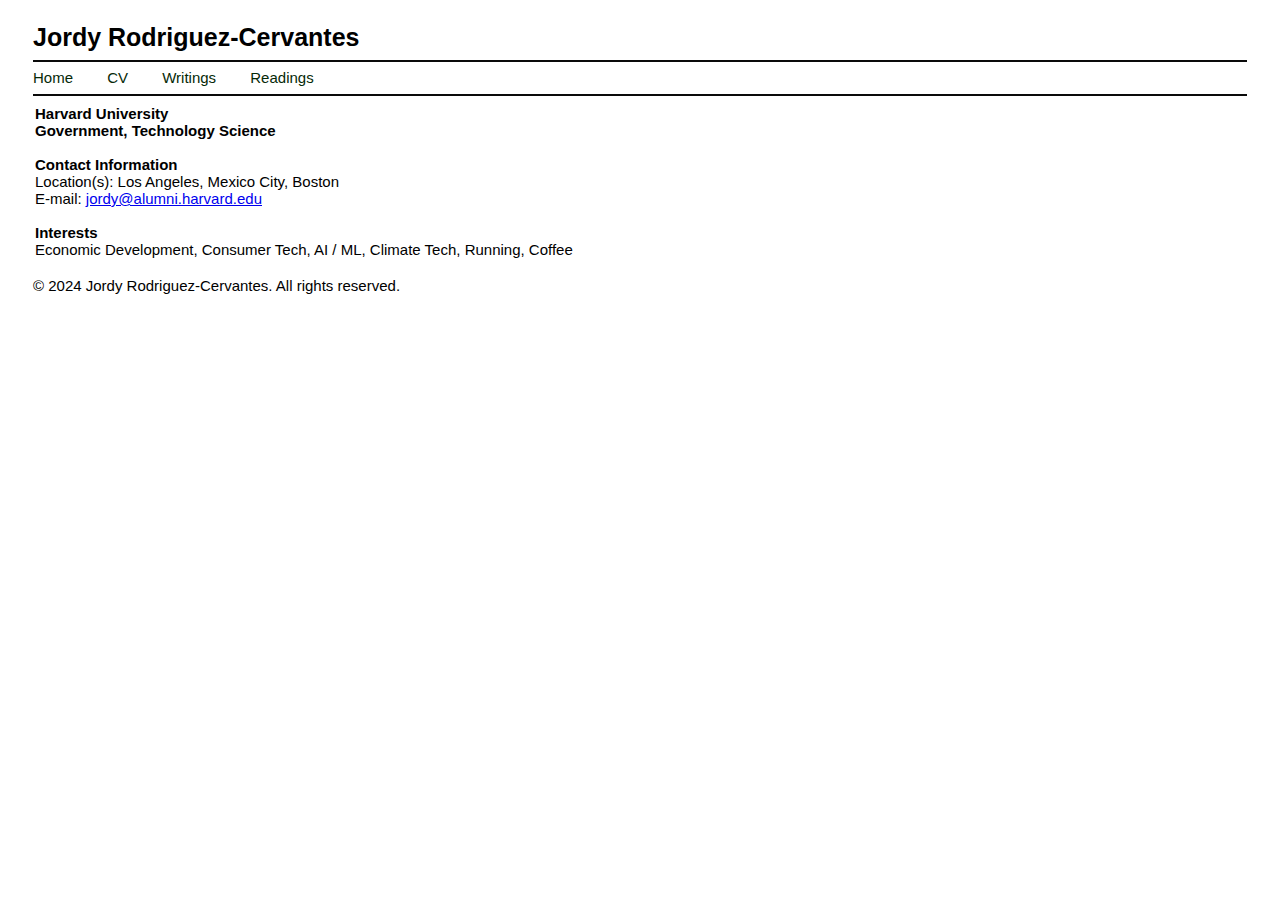
<file: index.html>
<html>

<head>
<title>JRC - Harvard University</title>
<link href="styles.css" rel="stylesheet" type="text/css">
<meta name="viewport" content="width=device-width, initial-scale=0.8">
</head>

<body>

<p class="sitetitle">Jordy Rodriguez-Cervantes</p>
<hr align="left" color="#0a0a0a"></hr>
<p class="navigationlink"  style="margin:0;padding:0;">
  <a href="index.html" class="navigationlink"> Home </a> <a href="Jordy_Rodriguez_Resume_2025.pdf" class="navigationlink">CV</a> <a href="research.html" class="navigationlink"> Writings </a> <a href="links.html" class="navigationlink"> Readings </a> 
  </p>
<hr align="left" color="#0a0a0a"></hr>

<div>
  <table border="0" cellspacing="2" cellpadding="5">
  <tr valign="top">
      <!-- <td width="1%"><img src="jordyheadshot.jpg" alt="Jordy Rodriguez" width="240" height="240">&nbsp;</td>-->
      <td width="80%">
      <p><strong>Harvard University</strong>
      <br /><strong>Government, Technology Science</strong></p>
      <br />
      <p><strong>Contact Information</strong>
      <br />Location(s): Los Angeles, Mexico City, Boston
      <br />E-mail: <a href="mailto:jordy@alumni.harvard.edu">jordy@alumni.harvard.edu</a></p>
      <br />
      <p><strong>Interests</strong>
      <br />Economic Development, Consumer Tech, AI / ML, Climate Tech, Running, Coffee</p>
      </td>
  </tr>
</table>

</div>

<br>

  <footer>
    <p>&copy; 2024 Jordy Rodriguez-Cervantes. All rights reserved.</p>
  </footer>
</body>
</html>
</file>
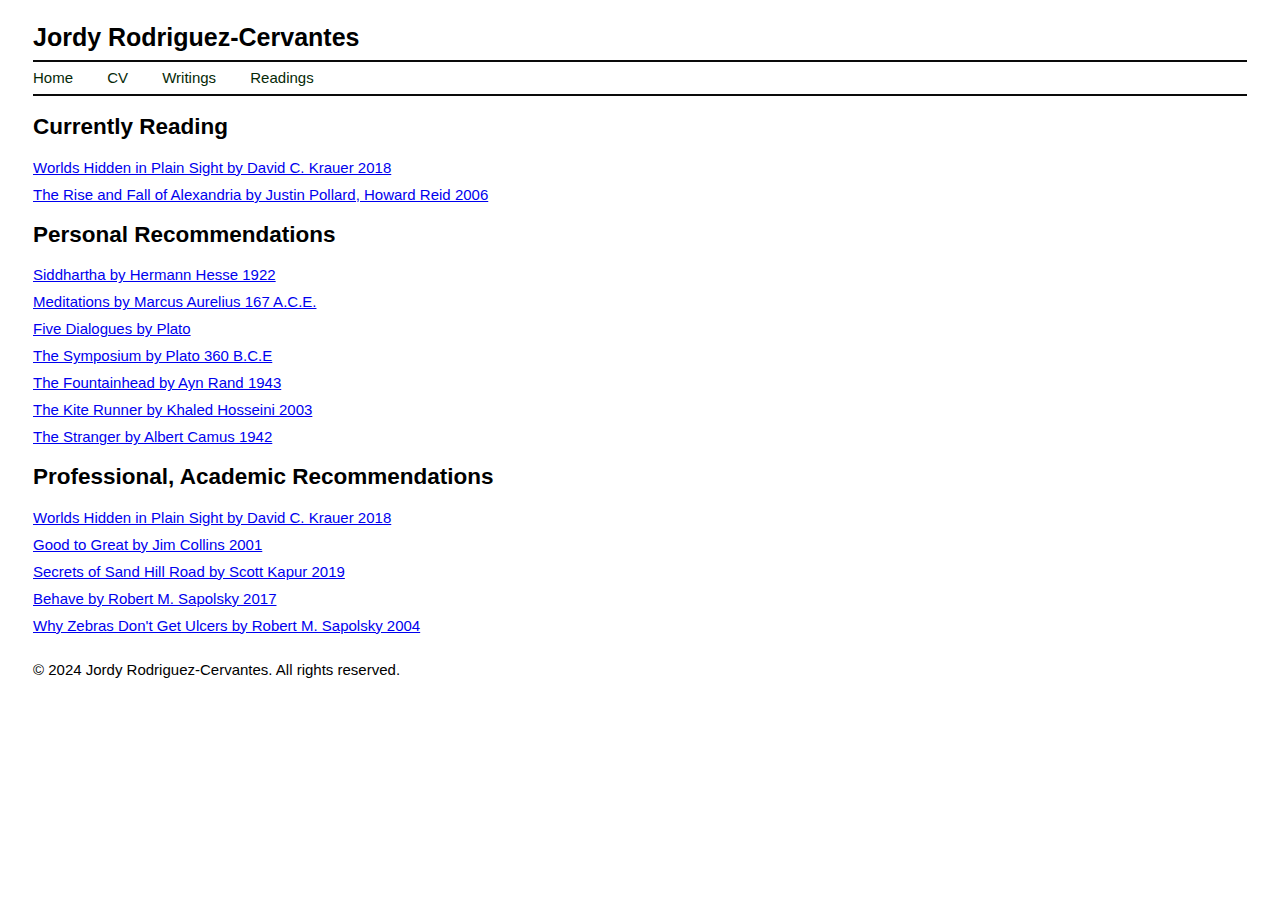
<file: links.html>
<!DOCTYPE html>
<html lang="en">
<head>
    <title>JRC - Readings</title>
    <link href="styles.css" rel="stylesheet" type="text/css">
    <meta name="viewport" content="width=device-width, initial-scale=0.8">
    <style>
        img{
            display: block;
            margin: 0 auto;
            max-width: 100%;
        }
        p{
            margin: 0 0 10px 0; 
        }
    </style>

</head>
<body>
    <p class="sitetitle">Jordy Rodriguez-Cervantes</p>
    <hr align="left" color="#0a0a0a"></hr>
    <p class="navigationlink"  style="margin:0;padding:0;">
      <a href="index.html" class="navigationlink"> Home </a> <a href="Jordy_Rodriguez_Resume.pdf" class="navigationlink">CV</a> <a href="research.html" class="navigationlink"> Writings </a> <a href="links.html" class="navigationlink"> Readings </a> 
      </p>
    <hr align="left" color="#0a0a0a"></hr>

    <section>
        <article>
            <h2>Currently Reading</h2>
                <p> <a href="https://www.sfipress.org/books/worlds-hidden-in-plain-sight" target="_blank">Worlds Hidden in Plain Sight by David C. Krauer 2018</a></p>
                <p> <a href="https://www.penguinrandomhouse.com/books/296810/the-rise-and-fall-of-alexandria-by-justin-pollard-and-howard-reid/" target="_blank">The Rise and Fall of Alexandria by Justin Pollard, Howard Reid 2006</a></p>
        </article>
        <article>
            <h2>Personal Recommendations</h2>
                <p> <a href="https://hesse.projects.gss.ucsb.edu/works/locked/sidd-encr.PDF" target="_blank">Siddhartha by Hermann Hesse 1922</a> </p>
                <p> <a href="https://classics.mit.edu/Antoninus/meditations.html">Meditations by Marcus Aurelius 167 A.C.E.</a> </p>
                <p> <a href="https://www.barnesandnoble.com/w/plato-plato/1127630466">Five Dialogues by Plato</a> </p>
                <p> <a href="https://classics.mit.edu/Plato/symposium.html">The Symposium by Plato 360 B.C.E</a> </p>
                <p> <a href="https://aynrand.org/novels/the-fountainhead/" target="_blank">The Fountainhead by Ayn Rand 1943</a> </p>
                <p> <a href="https://khaledhosseini.com/books/the-kite-runner/" target="_blank">The Kite Runner by Khaled Hosseini 2003</a> </p>
                <p> <a href="https://www.slps.org/site/handlers/filedownload.ashx?moduleinstanceid=27607&dataid=78367&FileName=The%20Stranger%20-%20Albert%20Camus.pdf" target="_blank">The Stranger by Albert Camus 1942</a> </p>
            <h2>Professional, Academic Recommendations</h2>
                <p> <a href="https://www.sfipress.org/books/worlds-hidden-in-plain-sight" target="_blank">Worlds Hidden in Plain Sight by David C. Krauer 2018</a></p>
                <p> <a href="https://www.jimcollins.com/article_topics/articles/good-to-great.html#articletop" target="_blank">Good to Great by Jim Collins 2001</a></p>
                <p> <a href="https://a16z.com/books/secrets-of-sand-hill-road/" target="_blank">Secrets of Sand Hill Road by Scott Kapur 2019</a></p>
                <p> <a href="https://www.penguinrandomhouse.com/books/311787/behave-by-robert-m-sapolsky/" target="_blank">Behave by Robert M. Sapolsky 2017</a></p>
                <p> <a href="https://us.macmillan.com/books/9780805073690/whyzebrasdontgetulcers" target="_blank">Why Zebras Don't Get Ulcers by Robert M. Sapolsky 2004</a></p>
        </article>
    </section>

    <br>

    <footer>
        <p>&copy; 2024 Jordy Rodriguez-Cervantes. All rights reserved.</p>
    </footer>
</body>
</html>
</file>
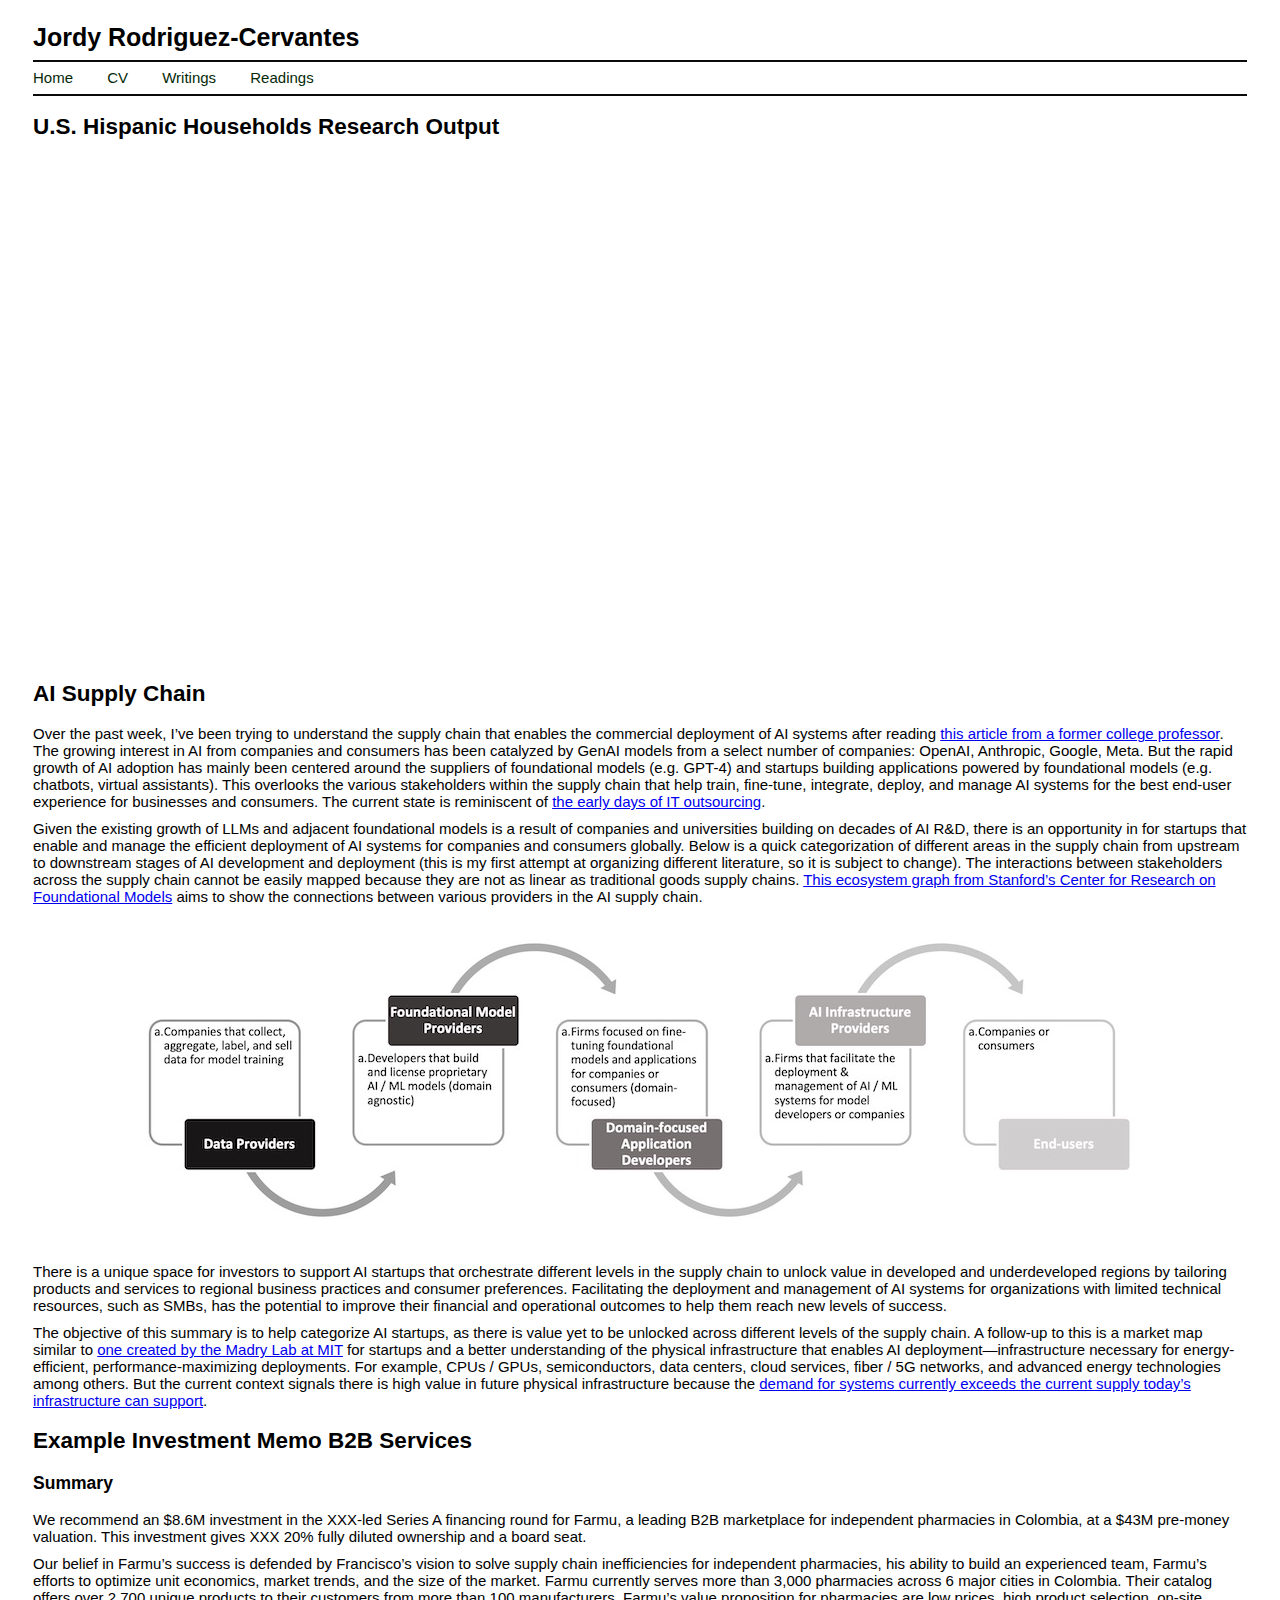
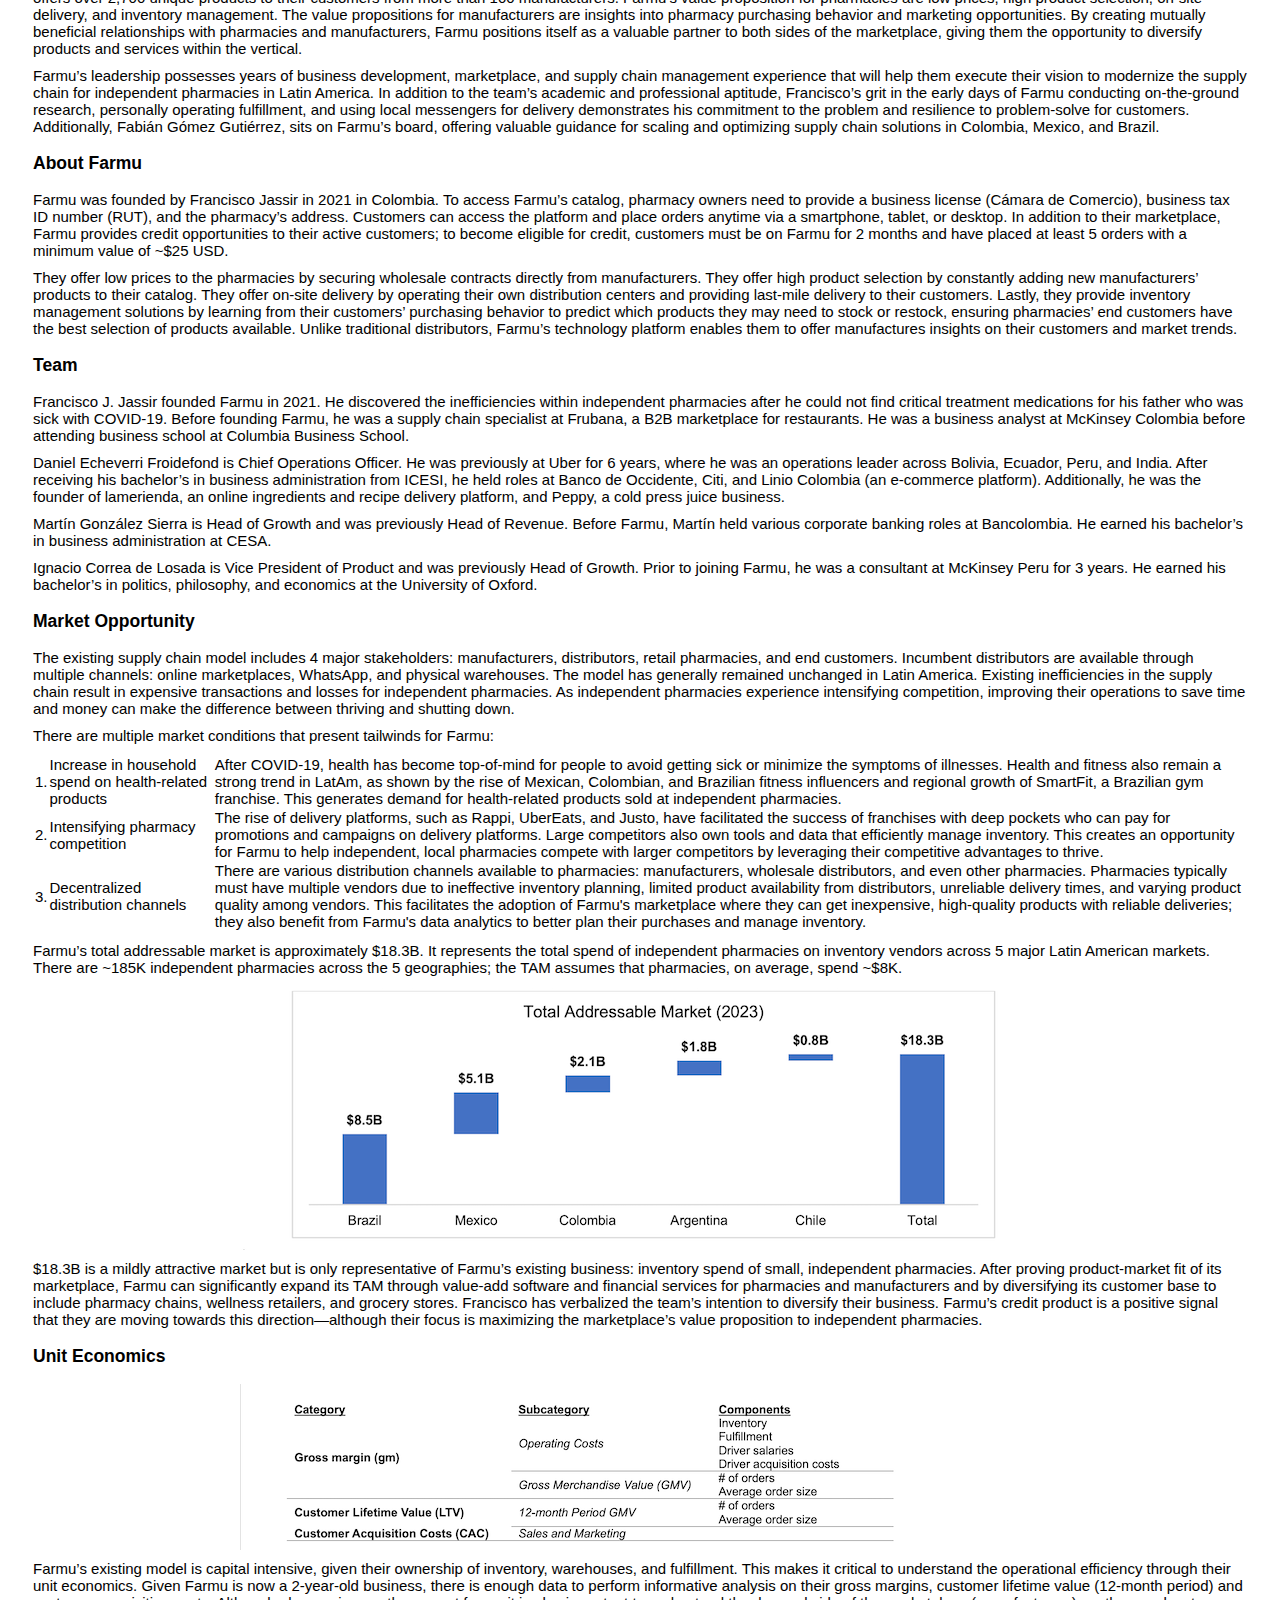
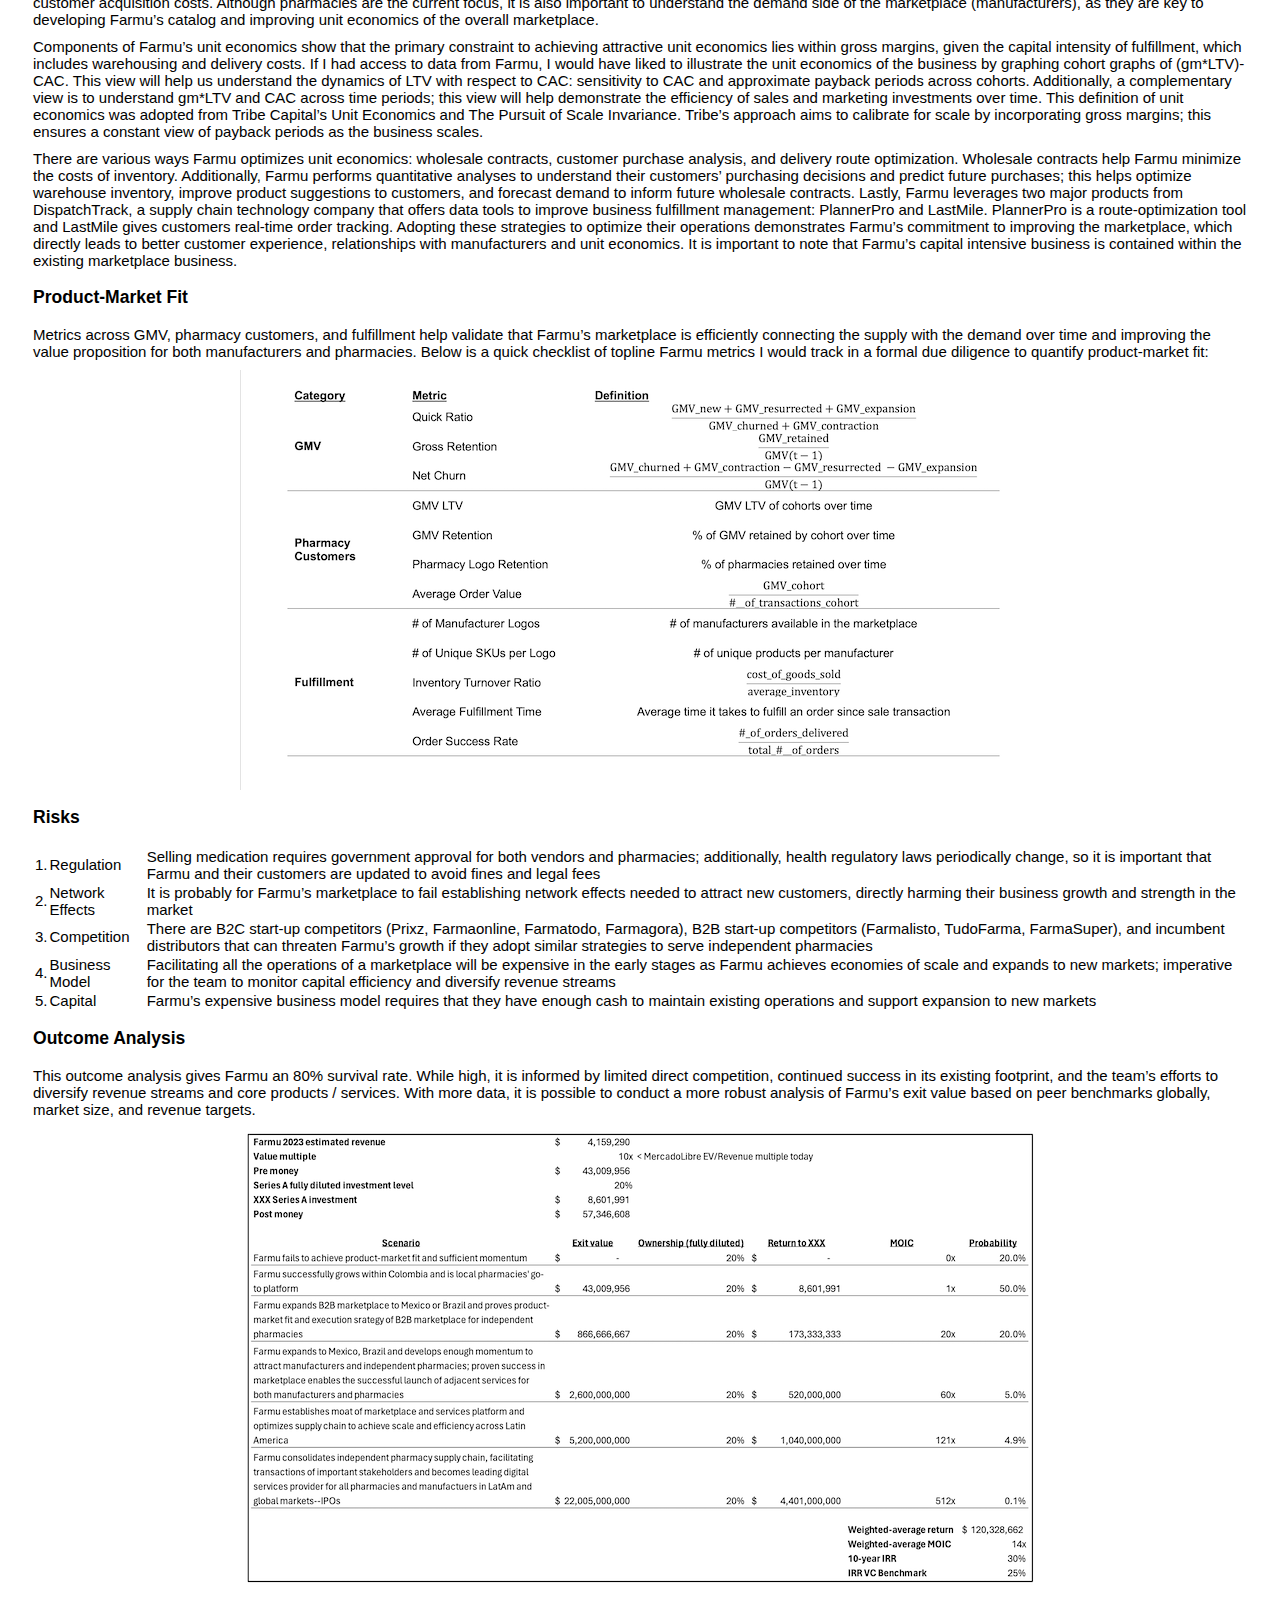
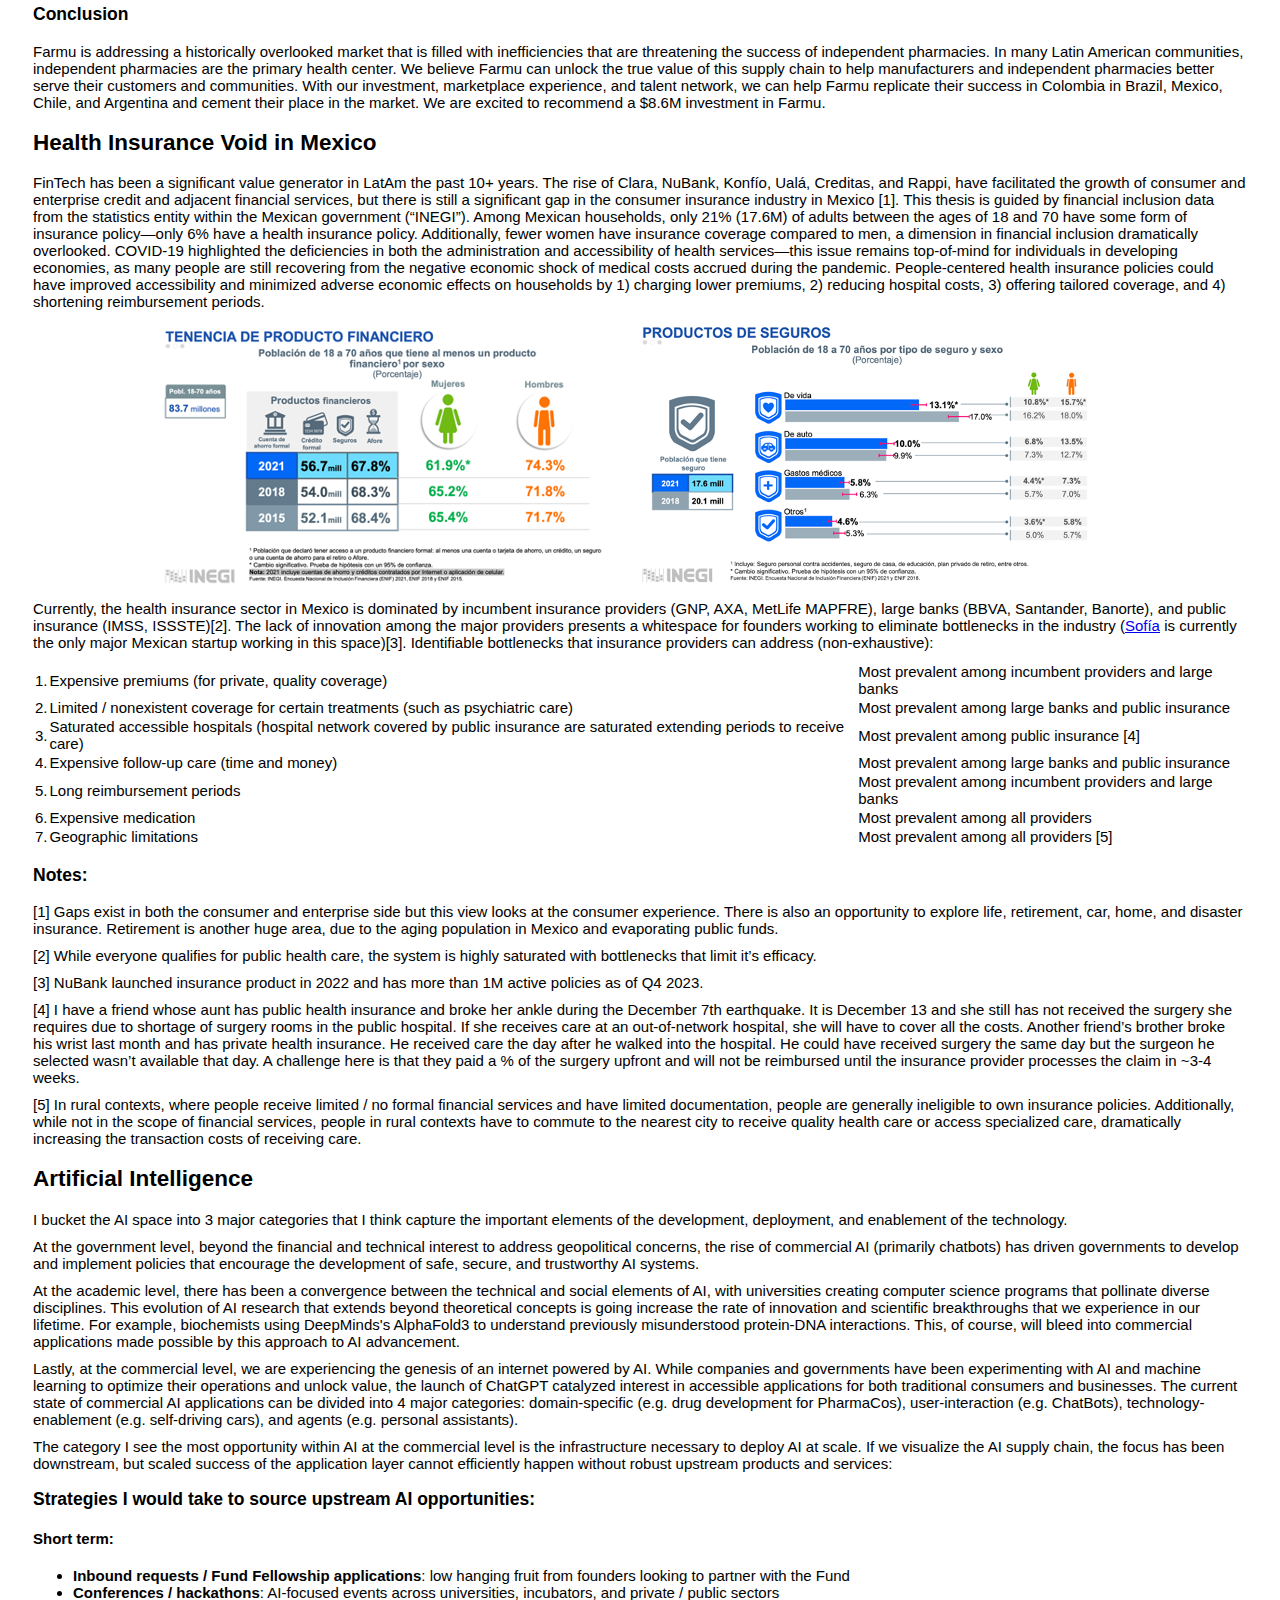
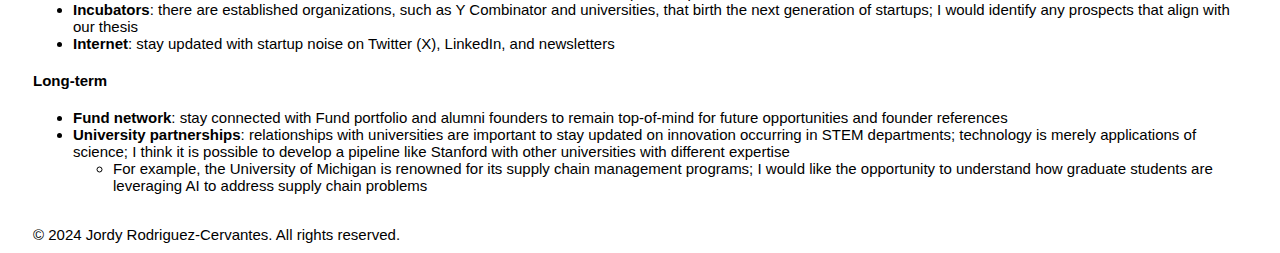
<file: research.html>
<!DOCTYPE html>
<html lang="en">
<head>
    <title>JRC - Writing</title>
    <link href="styles.css" rel="stylesheet" type="text/css">
    <meta name="viewport" content="width=device-width, initial-scale=0.8">
    <style>
        img{
            display: block;
            margin: 0 auto;
            max-width: 100%;
        }
        p{
            margin: 0 0 10px 0; 
        }
    </style>

</head>
<body>
    <p class="sitetitle">Jordy Rodriguez-Cervantes</p>
    <hr align="left" color="#0a0a0a"></hr>
    <p class="navigationlink"  style="margin:0;padding:0;">
      <a href="index.html" class="navigationlink"> Home </a> <a href="Jordy_Rodriguez_Resume.pdf" class="navigationlink">CV</a> <a href="research.html" class="navigationlink"> Writings </a> <a href="links.html" class="navigationlink"> Readings </a> 
      </p>
    <hr align="left" color="#0a0a0a"></hr>

    <section>
        <article>
            <h2>U.S. Hispanic Households Research Output</h2>
            <p><iframe src="https://onedrive.live.com/embed?resid=AD98C4FD1FF6E486%21371&amp;authkey=!AAl8VzGkOg5KhBM&amp;em=2&amp;wdAr=1.7777777777777777" width="100%" height="500px" frameborder="0">This is an embedded <a target="_blank" href="https://office.com">Microsoft Office</a> presentation, powered by <a target="_blank" href="https://office.com/webapps">Office</a>.</iframe></p>
        </article>
        <article>
            <h2>AI Supply Chain</h2>
            <p>Over the past week, I’ve been trying to understand the supply chain that enables the commercial deployment of AI systems after reading <a href="https://aipolicy.substack.com/p/supply-chains-2" target="_blank">this article from a former college professor</a>. The growing interest in AI from companies and consumers has been catalyzed by GenAI models from a select number of companies: OpenAI, Anthropic, Google, Meta. But the rapid growth of AI adoption has mainly been centered around the suppliers of foundational models (e.g. GPT-4) and startups building applications powered by foundational models (e.g. chatbots, virtual assistants). This overlooks the various stakeholders within the supply chain that help train, fine-tune, integrate, deploy, and manage AI systems for the best end-user experience for businesses and consumers. The current state is reminiscent of <a href="https://journals.sagepub.com/doi/10.2307/41166405" target="_blank">the early days of IT outsourcing</a>.</p>
            <p>Given the existing growth of LLMs and adjacent foundational models is a result of companies and universities building on decades of AI R&D, there is an opportunity in for startups that enable and manage the efficient deployment of AI systems for companies and consumers globally. Below is a quick categorization of different areas in the supply chain from upstream to downstream stages of AI development and deployment (this is my first attempt at organizing different literature, so it is subject to change). The interactions between stakeholders across the supply chain cannot be easily mapped because they are not as linear as traditional goods supply chains. <a href="https://crfm.stanford.edu/ecosystem-graphs/index.html?mode=home" target="_blank"> This ecosystem graph from Stanford’s Center for Research on Foundational Models</a> aims to show the connections between various providers in the AI supply chain.</p>
            <p><img src="aisupplychain.jpg" alt="AI supply chain visual"></p>
            <p>There is a unique space for investors to support AI startups that orchestrate different levels in the supply chain to unlock value in developed and underdeveloped regions by tailoring products and services to regional business practices and consumer preferences. Facilitating the deployment and management of AI systems for organizations with limited technical resources, such as SMBs, has the potential to improve their financial and operational outcomes to help them reach new levels of success.</p>
            <p>The objective of this summary is to help categorize AI startups, as there is value yet to be unlocked across different levels of the supply chain. A follow-up to this is a market map similar to <a href="https://github.com/MadryLab/AIaaS_Supply_Chains" target="_blank">one created by the Madry Lab at MIT</a> for startups and a better understanding of the physical infrastructure that enables AI deployment—infrastructure necessary for energy-efficient, performance-maximizing deployments. For example, CPUs / GPUs, semiconductors, data centers, cloud services, fiber / 5G networks, and advanced energy technologies among others. But the current context signals there is high value in future physical infrastructure because the <a href="https://on.ft.com/3UGV2eH" target="_blank">demand for systems currently exceeds the current supply today’s infrastructure can support</a>.</p>
        </article>
        <article>
            <h2>Example Investment Memo B2B Services</h2>
            <h3>Summary</h3>
                <p>We recommend an $8.6M investment in the XXX-led Series A financing round for Farmu, a leading B2B marketplace for independent pharmacies in Colombia, at a $43M pre-money valuation. This investment gives XXX 20% fully diluted ownership and a board seat.</p>
                <p>Our belief in Farmu’s success is defended by Francisco’s vision to solve supply chain inefficiencies for independent pharmacies, his ability to build an experienced team, Farmu’s efforts to optimize unit economics, market trends, and the size of the market. Farmu currently serves more than 3,000 pharmacies across 6 major cities in Colombia. Their catalog offers over 2,700 unique products to their customers from more than 100 manufacturers. Farmu’s value proposition for pharmacies are low prices, high product selection, on-site delivery, and inventory management. The value propositions for manufacturers are insights into pharmacy purchasing behavior and marketing opportunities. By creating mutually beneficial relationships with pharmacies and manufacturers, Farmu positions itself as a valuable partner to both sides of the marketplace, giving them the opportunity to diversify products and services within the vertical.</p>
                <p>Farmu’s leadership possesses years of business development, marketplace, and supply chain management experience that will help them execute their vision to modernize the supply chain for independent pharmacies in Latin America. In addition to the team’s academic and professional aptitude, Francisco’s grit in the early days of Farmu conducting on-the-ground research, personally operating fulfillment, and using local messengers for delivery demonstrates his commitment to the problem and resilience to problem-solve for customers. Additionally, Fabián Gómez Gutiérrez, sits on Farmu’s board, offering valuable guidance for scaling and optimizing supply chain solutions in Colombia, Mexico, and Brazil.</p>
            <h3>About Farmu</h3>
                <p>Farmu was founded by Francisco Jassir in 2021 in Colombia. To access Farmu’s catalog, pharmacy owners need to provide a business license (Cámara de Comercio), business tax ID number (RUT), and the pharmacy’s address. Customers can access the platform and place orders anytime via a smartphone, tablet, or desktop. In addition to their marketplace, Farmu provides credit opportunities to their active customers; to become eligible for credit, customers must be on Farmu for 2 months and have placed at least 5 orders with a minimum value of ~$25 USD.</p>
                <p>They offer low prices to the pharmacies by securing wholesale contracts directly from manufacturers. They offer high product selection by constantly adding new manufacturers’ products to their catalog. They offer on-site delivery by operating their own distribution centers and providing last-mile delivery to their customers. Lastly, they provide inventory management solutions by learning from their customers’ purchasing behavior to predict which products they may need to stock or restock, ensuring pharmacies’ end customers have the best selection of products available. Unlike traditional distributors, Farmu’s technology platform enables them to offer manufactures insights on their customers and market trends.</p>
            <h3>Team</h3>
                <p>Francisco J. Jassir founded Farmu in 2021. He discovered the inefficiencies within independent pharmacies after he could not find critical treatment medications for his father who was sick with COVID-19. Before founding Farmu, he was a supply chain specialist at Frubana, a B2B marketplace for restaurants. He was a business analyst at McKinsey Colombia before attending business school at Columbia Business School.</p>
                <p>Daniel Echeverri Froidefond is Chief Operations Officer. He was previously at Uber for 6 years, where he was an operations leader across Bolivia, Ecuador, Peru, and India. After receiving his bachelor’s in business administration from ICESI, he held roles at Banco de Occidente, Citi, and Linio Colombia (an e-commerce platform). Additionally, he was the founder of lamerienda, an online ingredients and recipe delivery platform, and Peppy, a cold press juice business.</p> 
                <p>Martín González Sierra is Head of Growth and was previously Head of Revenue. Before Farmu, Martín held various corporate banking roles at Bancolombia. He earned his bachelor’s in business administration at CESA.</p>
                <p>Ignacio Correa de Losada is Vice President of Product and was previously Head of Growth. Prior to joining Farmu, he was a consultant at McKinsey Peru for 3 years. He earned his bachelor’s in politics, philosophy, and economics at the University of Oxford.</p>
            <h3>Market Opportunity</h3>
                <p>The existing supply chain model includes 4 major stakeholders: manufacturers, distributors, retail pharmacies, and end customers. Incumbent distributors are available through multiple channels: online marketplaces, WhatsApp, and physical warehouses. The model has generally remained unchanged in Latin America. Existing inefficiencies in the supply chain result in expensive transactions and losses for independent pharmacies. As independent pharmacies experience intensifying competition, improving their operations to save time and money can make the difference between thriving and shutting down.</p>
                <p>There are multiple market conditions that present tailwinds for Farmu:</p>
                <p><table class="center">
                    <tr>
                      <td>1.</td>
                      <td>Increase in household spend on health-related products</td>
                      <td>After COVID-19, health has become top-of-mind for people to avoid getting sick or minimize the symptoms of illnesses. Health and fitness also remain a strong trend in LatAm, as shown by the rise of Mexican, Colombian, and Brazilian fitness influencers and regional growth of SmartFit, a Brazilian gym franchise. This generates demand for health-related products sold at independent pharmacies.</td>
                    </tr>
                    <tr>
                      <td>2.</td>
                      <td>Intensifying pharmacy competition</td>
                      <td>The rise of delivery platforms, such as Rappi, UberEats, and Justo, have facilitated the success of franchises with deep pockets who can pay for promotions and campaigns on delivery platforms. Large competitors also own tools and data that efficiently manage inventory. This creates an opportunity for Farmu to help independent, local pharmacies compete with larger competitors by leveraging their competitive advantages to thrive.</td>
                    </tr>
                    <tr>
                      <td>3.</td>
                      <td>Decentralized distribution channels</td>
                      <td>There are various distribution channels available to pharmacies: manufacturers, wholesale distributors, and even other pharmacies. Pharmacies typically must have multiple vendors due to ineffective inventory planning, limited product availability from distributors, unreliable delivery times, and varying product quality among vendors. This facilitates the adoption of Farmu's marketplace where they can get inexpensive, high-quality products with reliable deliveries; they also benefit from Farmu's data analytics to better plan their purchases and manage inventory.</td>
                    </tr>
                  </table>
                </p>
                <p>Farmu’s total addressable market is approximately $18.3B. It represents the total spend of independent pharmacies on inventory vendors across 5 major Latin American markets. There are ~185K independent pharmacies across the 5 geographies; the TAM assumes that pharmacies, on average, spend ~$8K.</p>
                <p><img src="Farmu_TAM.png" alt="Total Addressable Market Farmu"></p>
                <p>$18.3B is a mildly attractive market but is only representative of Farmu’s existing business: inventory spend of small, independent pharmacies. After proving product-market fit of its marketplace, Farmu can significantly expand its TAM through value-add software and financial services for pharmacies and manufacturers and by diversifying its customer base to include pharmacy chains, wellness retailers, and grocery stores. Francisco has verbalized the team’s intention to diversify their business. Farmu’s credit product is a positive signal that they are moving towards this direction—although their focus is maximizing the marketplace’s value proposition to independent pharmacies.</p>
            <h3>Unit Economics</h3>
                <p><img src="Unit economics Farmu.png" alt="Farmu Unit Economics Theory"></p>
                <p>Farmu’s existing model is capital intensive, given their ownership of inventory, warehouses, and fulfillment. This makes it critical to understand the operational efficiency through their unit economics. Given Farmu is now a 2-year-old business, there is enough data to perform informative analysis on their gross margins, customer lifetime value (12-month period) and customer acquisition costs. Although pharmacies are the current focus, it is also important to understand the demand side of the marketplace (manufacturers), as they are key to developing Farmu’s catalog and improving unit economics of the overall marketplace.</p>
                <p>Components of Farmu’s unit economics show that the primary constraint to achieving attractive unit economics lies within gross margins, given the capital intensity of fulfillment, which includes warehousing and delivery costs. If I had access to data from Farmu, I would have liked to illustrate the unit economics of the business by graphing cohort graphs of (gm*LTV)-CAC. This view will help us understand the dynamics of LTV with respect to CAC: sensitivity to CAC and approximate payback periods across cohorts. Additionally, a complementary view is to understand gm*LTV and CAC across time periods; this view will help demonstrate the efficiency of sales and marketing investments over time. This definition of unit economics was adopted from Tribe Capital’s Unit Economics and The Pursuit of Scale Invariance. Tribe’s approach aims to calibrate for scale by incorporating gross margins; this ensures a constant view of payback periods as the business scales.</p>
                <p>There are various ways Farmu optimizes unit economics: wholesale contracts, customer purchase analysis, and delivery route optimization. Wholesale contracts help Farmu minimize the costs of inventory. Additionally, Farmu performs quantitative analyses to understand their customers’ purchasing decisions and predict future purchases; this helps optimize warehouse inventory, improve product suggestions to customers, and forecast demand to inform future wholesale contracts. Lastly, Farmu leverages two major products from DispatchTrack, a supply chain technology company that offers data tools to improve business fulfillment management: PlannerPro and LastMile. PlannerPro is a route-optimization tool and LastMile gives customers real-time order tracking. Adopting these strategies to optimize their operations demonstrates Farmu’s commitment to improving the marketplace, which directly leads to better customer experience, relationships with manufacturers and unit economics. It is important to note that Farmu’s capital intensive business is contained within the existing marketplace business.</p>
            <h3>Product-Market Fit</h3>
                <p>Metrics across GMV, pharmacy customers, and fulfillment help validate that Farmu’s marketplace is efficiently connecting the supply with the demand over time and improving the value proposition for both manufacturers and pharmacies. Below is a quick checklist of topline Farmu metrics I would track in a formal due diligence to quantify product-market fit:</p>
                <p><img src="Product market fit Farmu.png" alt="Farmu's product market fit theory"></p>
            <h3>Risks</h3>
                <p><table class="center">
                    </tr>
                    <tr>
                    <td>1.</td>
                    <td>Regulation</td>
                    <td>Selling medication requires government approval for both vendors and pharmacies; additionally, health regulatory laws periodically change, so it is important that Farmu and their customers are updated to avoid fines and legal fees</td>
                    </tr>
                    <tr>
                    <td>2.</td>
                    <td>Network Effects</td>
                    <td>It is probably for Farmu’s marketplace to fail establishing network effects needed to attract new customers, directly harming their business growth and strength in the market</td>
                    </tr>
                    <tr>
                    <td>3.</td>
                    <td>Competition</td>
                    <td>There are B2C start-up competitors (Prixz, Farmaonline, Farmatodo, Farmagora), B2B start-up competitors (Farmalisto, TudoFarma, FarmaSuper), and incumbent distributors that can threaten Farmu’s growth if they adopt similar strategies to serve independent pharmacies</td>
                    </tr>
                    </tr>
                    <tr>
                    <td>4.</td>
                    <td>Business Model</td>
                    <td>Facilitating all the operations of a marketplace will be expensive in the early stages as Farmu achieves economies of scale and expands to new markets; imperative for the team to monitor capital efficiency and diversify revenue streams</td>
                    </tr>
                    <tr>
                    <td>5.</td>
                    <td>Capital</td>
                    <td>Farmu’s expensive business model requires that they have enough cash to maintain existing operations and support expansion to new markets</td>
                    </tr>
                </table>
                </p>
            <h3>Outcome Analysis</h3>
                <p>This outcome analysis gives Farmu an 80% survival rate. While high, it is informed by limited direct competition, continued success in its existing footprint, and the team’s efforts to diversify revenue streams and core products / services. With more data, it is possible to conduct a more robust analysis of Farmu’s exit value based on peer benchmarks globally, market size, and revenue targets.</p>
                <p><img src="Farmu Outcome Analysis1.png" alt="Outcome analysis for Farmu"></p>
            <h3>Conclusion</h3>
                <p>Farmu is addressing a historically overlooked market that is filled with inefficiencies that are threatening the success of independent pharmacies. In many Latin American communities, independent pharmacies are the primary health center. We believe Farmu can unlock the true value of this supply chain to help manufacturers and independent pharmacies better serve their customers and communities. With our investment, marketplace experience, and talent network, we can help Farmu replicate their success in Colombia in Brazil, Mexico, Chile, and Argentina and cement their place in the market. We are excited to recommend a $8.6M investment in Farmu.</p>
        </article>
        <article>
            <h2>Health Insurance Void in Mexico</h2>
            <p>FinTech has been a significant value generator in LatAm the past 10+ years. The rise of Clara, NuBank, Konfío, Ualá, Creditas, and Rappi, have facilitated the growth of consumer and enterprise credit and adjacent financial services, but there is still a significant gap in the consumer insurance industry in Mexico [1]. This thesis is guided by financial inclusion data from the statistics entity within the Mexican government (“INEGI”). Among Mexican households, only 21% (17.6M) of adults between the ages of 18 and 70 have some form of insurance policy—only 6% have a health insurance policy. Additionally, fewer women have insurance coverage compared to men, a dimension in financial inclusion dramatically overlooked. COVID-19 highlighted the deficiencies in both the administration and accessibility of health services—this issue remains top-of-mind for individuals in developing economies, as many people are still recovering from the negative economic shock of medical costs accrued during the pandemic. People-centered health insurance policies could have improved accessibility and minimized adverse economic effects on households by 1) charging lower premiums, 2) reducing hospital costs, 3) offering tailored coverage, and 4) shortening reimbursement periods.</p>
            <p>
                <table class="center">
                    <tr>
                        <td><img src="inegihealth1.png" alt=""></td>
                        <td><img src="inegihealth2.png" alt=""></td>
                        </tr>
                </table>
            </p>
            <p>Currently, the health insurance sector in Mexico is dominated by incumbent insurance providers (GNP, AXA, MetLife MAPFRE), large banks (BBVA, Santander, Banorte), and public insurance (IMSS, ISSSTE)[2]. The lack of innovation among the major providers presents a whitespace for founders working to eliminate bottlenecks in the industry (<a href="https://www.sofiasalud.com/" target="_blank">Sofía</a> is currently the only major Mexican startup working in this space)[3]. Identifiable bottlenecks that insurance providers can address (non-exhaustive):</p>
            <p>
                <table class="center">
                <tr>
                <td>1.</td>
                <td>Expensive premiums (for private, quality coverage)</td>
                <td>Most prevalent among incumbent providers and large banks</td>
                </tr>
                <tr>
                <td>2.</td>
                <td>Limited / nonexistent coverage for certain treatments (such as psychiatric care)</td>
                <td>Most prevalent among large banks and public insurance</td>
                </tr>
                <tr>
                <td>3.</td>
                <td>Saturated accessible hospitals (hospital network covered by public insurance are saturated extending periods to receive care)</td>
                <td>Most prevalent among public insurance [4]</td>
                </tr>
                </tr>
                <tr>
                <td>4.</td>
                <td>Expensive follow-up care (time and money)</td>
                <td>Most prevalent among large banks and public insurance</td>
                </tr>
                <tr>
                <td>5.</td>
                <td>Long reimbursement periods</td>
                <td>Most prevalent among incumbent providers and large banks</td>
                </tr>
                <tr>
                <td>6.</td>
                <td>Expensive medication</td>
                <td>Most prevalent among all providers</td>
                </tr>
                </tr>
                <tr>
                <td>7.</td>
                <td>Geographic limitations</td>
                <td>Most prevalent among all providers [5]</td>
                </tr>
            </table>
            </p>
            <h3>Notes:</h3>
            <p>[1] Gaps exist in both the consumer and enterprise side but this view looks at the consumer experience. There is also an opportunity to explore life, retirement, car, home, and disaster insurance. Retirement is another huge area, due to the aging population in Mexico and evaporating public funds.</p>
            <p>[2] While everyone qualifies for public health care, the system is highly saturated with bottlenecks that limit it’s efficacy.</p>
            <p>[3] NuBank launched insurance product in 2022 and has more than 1M active policies as of Q4 2023.</p>
            <p>[4] I have a friend whose aunt has public health insurance and broke her ankle during the December 7th earthquake. It is December 13 and she still has not received the surgery she requires due to shortage of surgery rooms in the public hospital. If she receives care at an out-of-network hospital, she will have to cover all the costs. Another friend’s brother broke his wrist last month and has private health insurance. He received care the day after he walked into the hospital. He could have received surgery the same day but the surgeon he selected wasn’t available that day. A challenge here is that they paid a % of the surgery upfront and will not be reimbursed until the insurance provider processes the claim in ~3-4 weeks.</p>
            <p>[5] In rural contexts, where people receive limited / no formal financial services and have limited documentation, people are generally ineligible to own insurance policies. Additionally, while not in the scope of financial services, people in rural contexts have to commute to the nearest city to receive quality health care or access specialized care, dramatically increasing the transaction costs of receiving care.</p>
        </article>
        <article>
               <h2>Artificial Intelligence</h2>

    <p>I bucket the AI space into 3 major categories that I think capture the important elements of the development, deployment, and enablement of the technology.</p>

    <p>At the government level, beyond the financial and technical interest to address geopolitical concerns, the rise of commercial AI (primarily chatbots) has driven governments to develop and implement policies that encourage the development of safe, secure, and trustworthy AI systems.</p>

    <p>At the academic level, there has been a convergence between the technical and social elements of AI, with universities creating computer science programs that pollinate diverse disciplines. This evolution of AI research that extends beyond theoretical concepts is going increase the rate of innovation and scientific breakthroughs that we experience in our lifetime. For example, biochemists using DeepMinds's AlphaFold3 to understand previously misunderstood protein-DNA interactions. This, of course, will bleed into commercial applications made possible by this approach to AI advancement.</p>

    <p>Lastly, at the commercial level, we are experiencing the genesis of an internet powered by AI. While companies and governments have been experimenting with AI and machine learning to optimize their operations and unlock value, the launch of ChatGPT catalyzed interest in accessible applications for both traditional consumers and businesses. The current state of commercial AI applications can be divided into 4 major categories: domain-specific (e.g. drug development for PharmaCos), user-interaction (e.g. ChatBots), technology-enablement (e.g. self-driving cars), and agents (e.g. personal assistants).</p>

    <p>The category I see the most opportunity within AI at the commercial level is the infrastructure necessary to deploy AI at scale. If we visualize the AI supply chain, the focus has been downstream, but scaled success of the application layer cannot efficiently happen without robust upstream products and services:</p>

    <h3>Strategies I would take to source upstream AI opportunities:</h3>

    <h4>Short term:</h4>
    <ul>
        <li><strong>Inbound requests / Fund Fellowship applications</strong>: low hanging fruit from founders looking to partner with the Fund</li>
        <li><strong>Conferences / hackathons</strong>: AI-focused events across universities, incubators, and private / public sectors</li>
        <li><strong>Incubators</strong>: there are established organizations, such as Y Combinator and universities, that birth the next generation of startups; I would identify any prospects that align with our thesis</li>
        <li><strong>Internet</strong>: stay updated with startup noise on Twitter (X), LinkedIn, and newsletters</li>
    </ul>

    <h4>Long-term</h4>
    <ul>
        <li><strong>Fund network</strong>: stay connected with Fund portfolio and alumni founders to remain top-of-mind for future opportunities and founder references</li>
        <li><strong>University partnerships</strong>: relationships with universities are important to stay updated on innovation occurring in STEM departments; technology is merely applications of science; I think it is possible to develop a pipeline like Stanford with other universities with different expertise
            <ul>
                <li>For example, the University of Michigan is renowned for its supply chain management programs; I would like the opportunity to understand how graduate students are leveraging AI to address supply chain problems</li>
            </ul>
        </li>
    </ul>
        </article>
    </section>
    <br>
    <footer>
        <p>&copy; 2024 Jordy Rodriguez-Cervantes. All rights reserved.</p>
    </footer>
</body>
</html>
</file>
<file: styles.css>
p, div, td, th, tf, li
{
	font-family: Geneva, Arial, Helvetica, sans-serif;
	font-size: 15px;
	margin: 0px;
	padding: 0px;
}

body
{
	font-family: Geneva, Arial, Helvetica, sans-serif;
	font-size: 15px;	
	padding-top: 15px;
	padding-left: 25px;
	padding-right: 25px;
}

.copyright
{
	text-align: left;
	font-family: Arial;
	font-size: 10.5px;
}

.sitetitle
{
	font-size: 25px;
	font-family: "Arial Black", Gadget, sans-serif;
	font-weight: 900;
        margin-top: 0em;
        margin-bottom: 0em;
}

.header
{
	font-size: 15px;
	font-family: "Arial Black", Gadget, sans-serif;
	font-weight: 900;
}

.sitesubtitle
{
	font-size: 25px;
        margin-top: 0em;
        margin-bottom: .4em;
        color: #ff3300;
}

.navigationlink 
{
	word-spacing: 2em;	
}

.navigationlink a
{
	color: #062907;
	text-decoration: none;	
}

.navigationlink a:hover 
{
	color: #0000EE;
	text-decoration: underline;
}



.researchlink 
{
	word-spacing: 2em;	
}

.researchlink a
{
	color: #062907;
	text-decoration: none;	
}

.researchlink a:hover 
{
	color: #0000EE;
	text-decoration: underline;
}

.center {
	margin-left: auto;
	margin-right: auto;
  }
</file>
